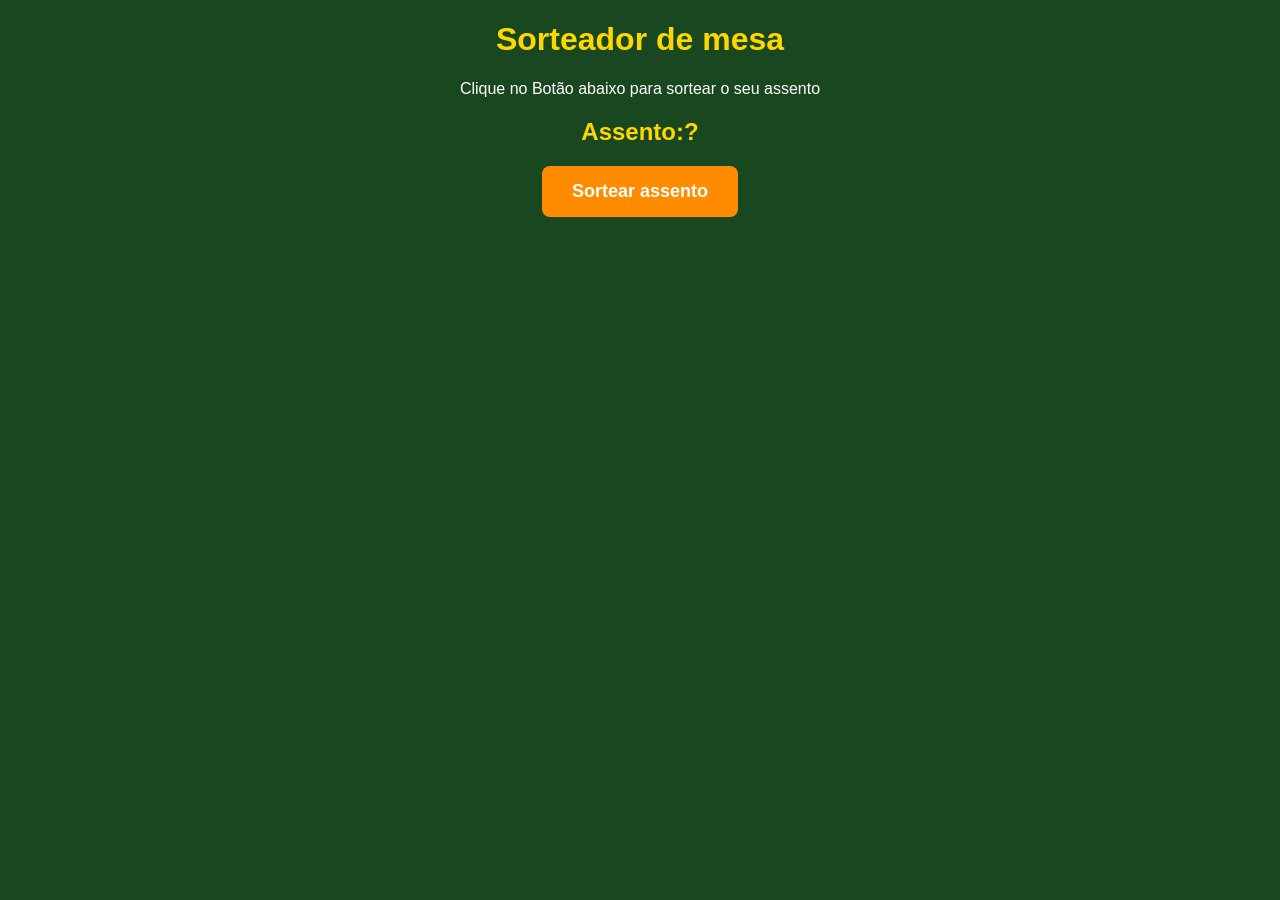
<file: index.html>
<!DOCTYPE html>
<html lang="pt-BR">
<head>
    <meta charset="UTF-8">
    <title>Sorteador de mesas</title>
    <link rel="stylesheet" href="style.css">
</head>

<body>

    <h1>Sorteador de mesa</h1>
    <p>Clique no Botão abaixo para sortear o seu assento</p>

    <h2 id="resultado"id>Assento:?</h2>
    <button onclick="sortear()">Sortear assento</button>
</body>
<script src="script.js"></script>
</html>
</file>
<file: style.css>
body {
    background-color: #194820;
    color:#ffffff;
    text-align: center;
    font-family: Arial, sans-serif;
}

h1 {
    color: #ffd700;
}

h2 {
    color: #ffd700;
}

button{
    padding: 15px 30px;
    background-color: darkorange;
    border-radius: 8px;
    border: none;
    color: white;
    font-size: 18px;
    font-weight: bold;
    cursor: pointer;
}

button:hover {
    background-color: #cc7a00;
}
</file>
